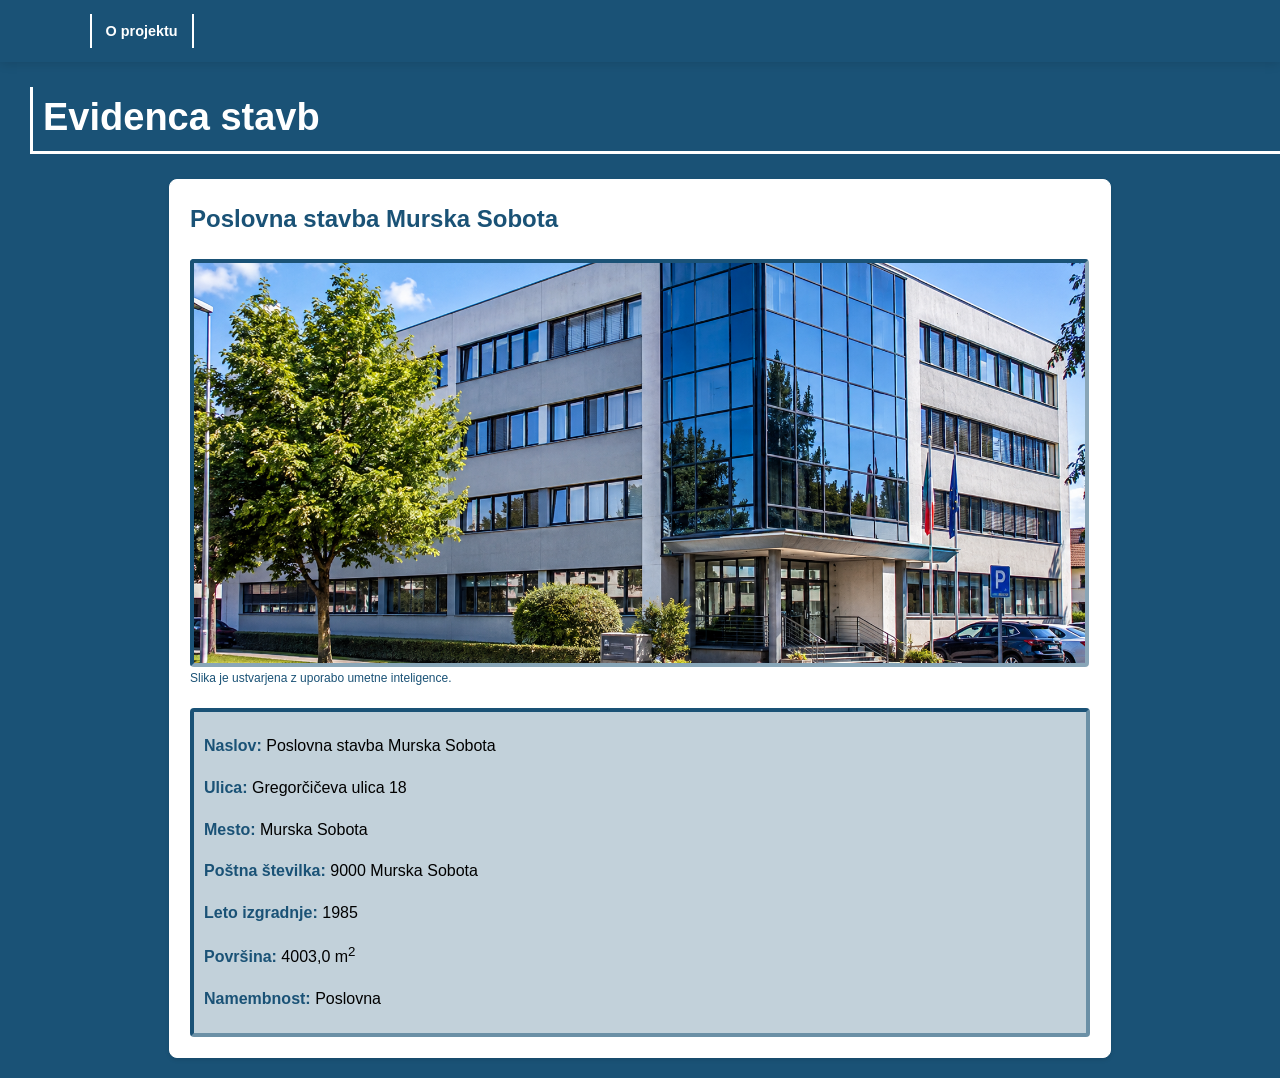
<file: index.html>
<!DOCTYPE html>
<html lang="sl">
<head>
<meta charset="UTF-8">
<meta name="viewport" content="width=device-width, initial-scale=1">
<title>Evidenca stavb</title>
<link rel="stylesheet" href="stavba.css">
</head>
<body>
<nav>
  <a href="projekt.html">O projektu</a>
</nav>
<h1>Evidenca stavb</h1>
<div class="stavba" id="S560">
  <h2>Poslovna stavba Murska Sobota</h2>
  <img src="stavba.png" alt="Poslovna stavba Murska Sobota">
  <p class="opis">
    Slika je ustvarjena z uporabo umetne inteligence.
  </p>
  <div class="lokacija">
    <p><strong>Naslov:</strong> Poslovna stavba Murska Sobota</p>
    <p><strong>Ulica:</strong> Gregorčičeva ulica 18</p>
    <p><strong>Mesto:</strong> Murska Sobota</p>
    <p><strong>Poštna številka:</strong> 9000 Murska Sobota</p>
    <p><strong>Leto izgradnje:</strong> 1985</p>
    <p><strong>Površina:</strong> 4003,0 m<sup>2</sup></p>
    <p><strong>Namembnost:</strong> Poslovna</p>
  </div>
</div>
</body>
</html>
</file>
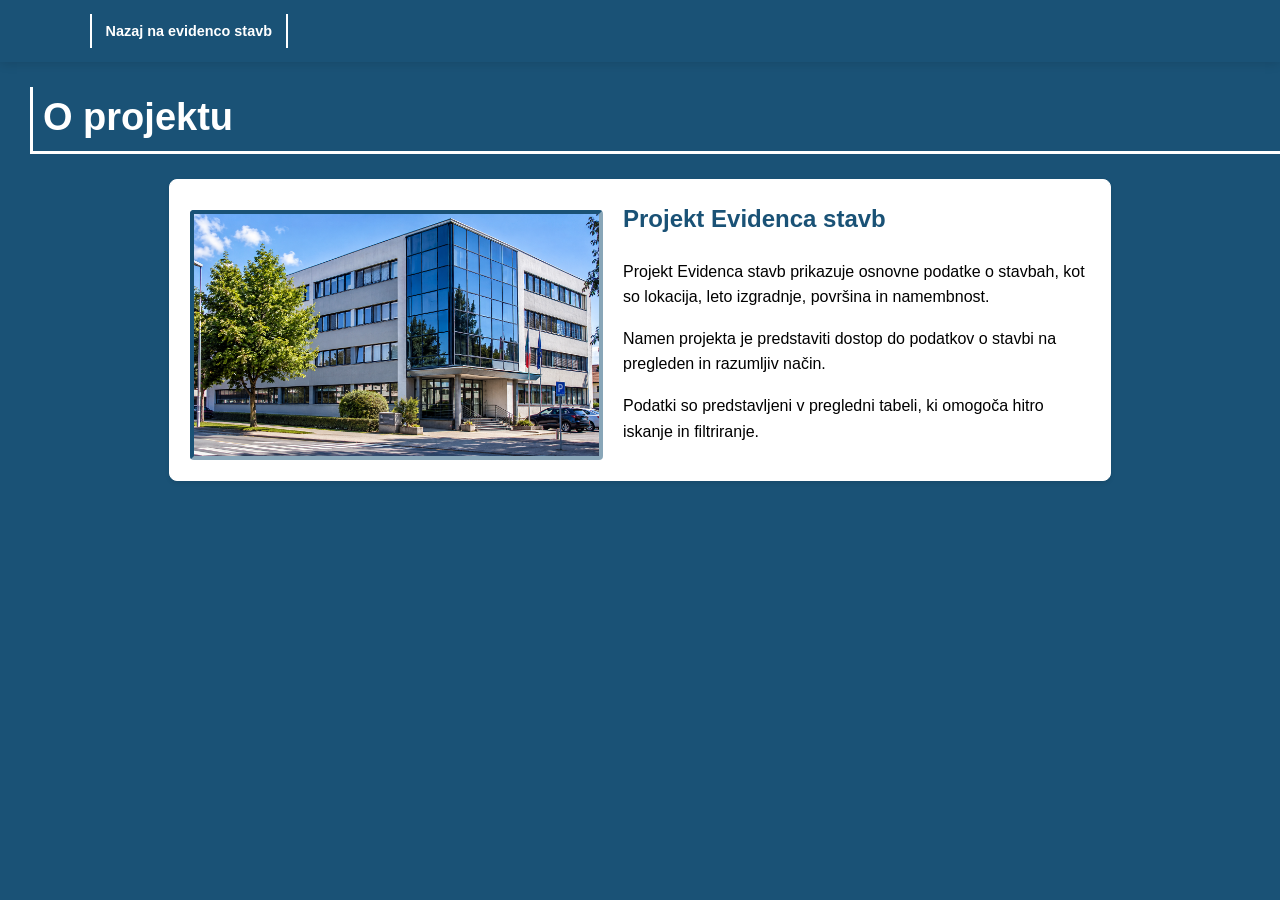
<file: projekt.html>
<!DOCTYPE html>
<html lang="sl">
<head>
  <meta charset="UTF-8">
  <meta name="viewport" content="width=device-width, initial-scale=1">
  <title>O projektu - Evidenca stavb</title>
  <link rel="stylesheet" href="stavba.css">
</head>
<body>
<nav>
    <a href="index.html">Nazaj na evidenco stavb</a>
</nav>
  <h1>O projektu</h1>
  <main class="stavba">
    <div class="projekt-vsebina">
      <img src="stavba.png" alt="Poslovna stavba Murska Sobota">

      <div class="projekt-besedilo">
        <h2>Projekt Evidenca stavb</h2>
        <p>
          Projekt Evidenca stavb prikazuje osnovne podatke o stavbah,
          kot so lokacija, leto izgradnje, površina in namembnost.
        </p>
        <p>
          Namen projekta je predstaviti dostop do podatkov o stavbi na
          pregleden in razumljiv način.
        </p>
        <p>
          Podatki so predstavljeni v pregledni tabeli, ki omogoča hitro iskanje in filtriranje.
        </p>
      </div>
    </div>
  </main>
</body>
</html>
</file>
<file: stavba.css>
body {
  font-family: Arial, Helvetica, sans-serif;
  background-color: #1a5276;
  margin: 0;
  line-height: 1.6;
}

nav {
  margin-bottom: 20px;
  padding: 18px 7%;
  box-shadow: 0 2px 10px rgba(0, 0, 0, 0.12);
}

nav a {
  color: #ffffff;
  font-size: .9rem;
  font-weight: bold;
  padding: 9px 14px;
  text-decoration: none;
  border-left:#ffffff solid 2px;
  border-right:#ffffff solid 2px;
}

nav a:hover {
  text-decoration: none;
  background: rgba(255,255,255,.13);
}

h1 {
  color: #ffffff;
  border-bottom: 3px solid #ffffff;
  border-left: 3px solid #ffffff;
  padding-bottom: 3px;
  padding-left: 10px;
  font-size: 38px;
  text-align: left;
  margin-left: 30px;
}

.stavba {
  background-color: #ffffff;
  border: 1px solid #ffffff;
  border-radius: 8px;
  padding: 20px;
  margin: 0 auto 20px auto;
  width: 80%;
  max-width: 900px;
  box-shadow: 0 2px 4px rgba(0,0,0,0.1);
}

.stavba h2 {
  color: #1a5276;
  margin-top: 0;
}

.stavba img {
  width: 99%;
  max-height: 400px;
  object-fit: cover;
  border-left: 4px solid #1a5276;
  border-top: 4px solid #1a5276;
  border-bottom: 4px solid #1a537683;
  border-right: 4px solid #1a537683;
  border-radius: 4px;
  margin-bottom: 10px;
}

.projekt-vsebina {
  display: flex;
  align-items: end;
  gap: 20px;
}

.projekt-vsebina img {
  width: 45%;
  max-height: 300px;
  margin-bottom: 0;
}

.projekt-besedilo {
  width: 55%;
}

.lokacija {
  background-color: #1a537644;
  padding: 5px 0;
  padding-left: 10px;
  border-left: 4px solid #1a5276;
  border-top: 4px solid #1a5276;
  border-bottom: 4px solid #1a537683;
  border-right: 4px solid #1a537683;
  border-radius: 4px;
  margin: 0;
}

.lokacija ul,
.lokacija ol {
  list-style: none;
  margin: 0;
  padding: 0;
}

strong {
  color: #1a5276;
}

.opis {
    font-size: 12px;
    color: #1A5276;
    margin-top: 0px;
    margin-bottom: 20px;
    margin-top: -15px;
}

@media (max-width: 600px) {
  nav {
      padding: 16px 20px;
    }
    
  .projekt-vsebina {
    flex-direction: column;
  }

  .projekt-vsebina img,
  .projekt-besedilo {
    width: 100%;
  }
}
</file>
